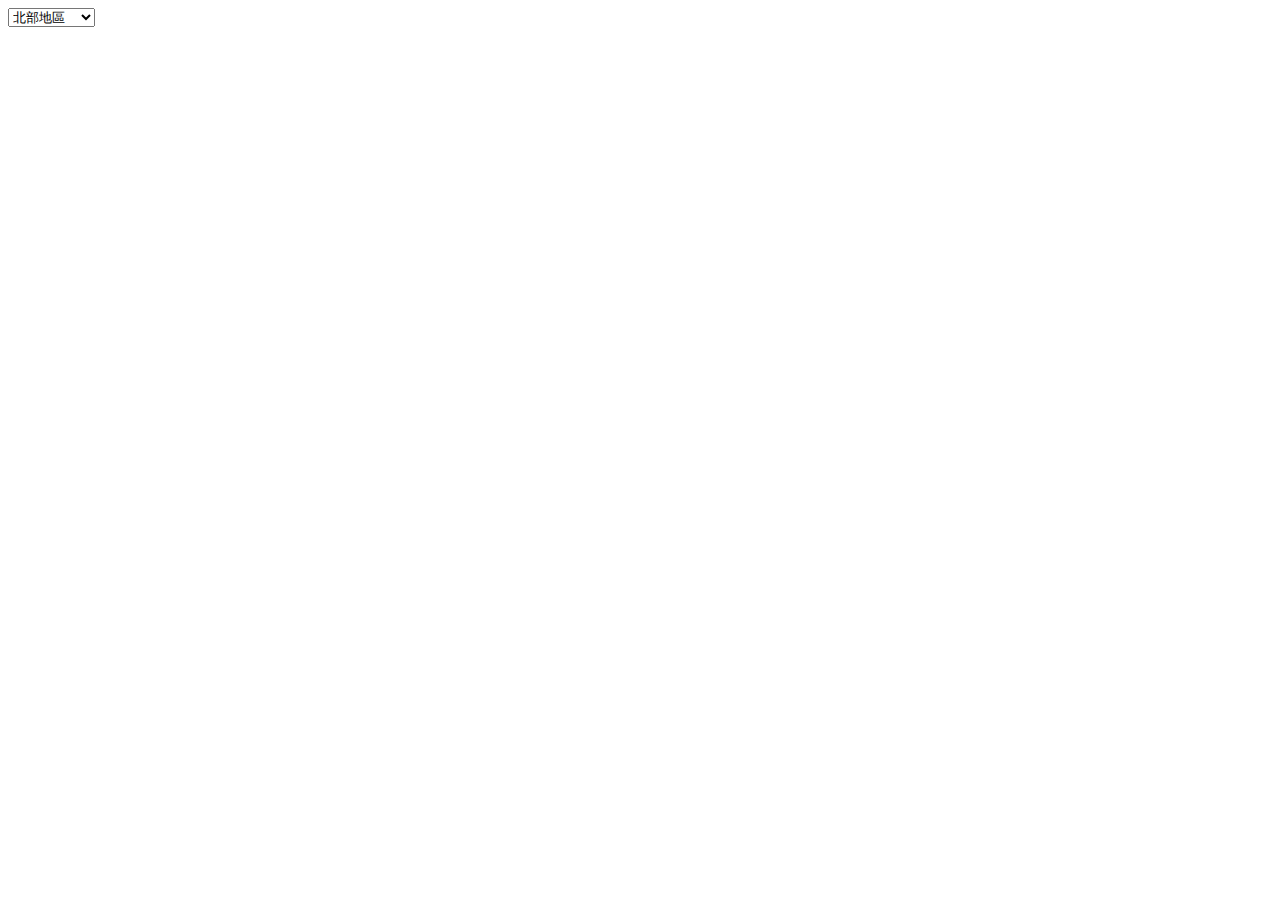
<file: hw5/index_test.html>
<!DOCTYPE html>
<html>
<head>
  <title>Temperature Chart</title>
  <!-- 引入Highcharts庫 -->
  <script src="https://code.highcharts.com/highcharts.js"></script>
  <script src="https://code.highcharts.com/modules/exporting.js"></script>
  <script src="https://code.highcharts.com/modules/export-data.js"></script>
  <script src="https://code.highcharts.com/modules/accessibility.js"></script>
</head>
<body>

<!-- 下拉式選單 -->
<select id="regionSelect">
  <option value="北部地區">北部地區</option>
  <option value="中部地區">中部地區</option>
  <option value="南部地區">南部地區</option>
  <option value="東北部地區">東北部地區</option>
  <option value="東部地區">東部地區</option>
  <option value="東南部地區">東南部地區</option>
</select>

<!-- 圖表容器 -->
<div id="chartContainer" style="height: 400px; width: 100%;"></div>

<script>
// 資料
var data = {
  "北部地區": [
    { "date": "2024-04-23", "maxTemp": 29, "minTemp": 23 },
    { "date": "2024-04-24", "maxTemp": 26, "minTemp": 22 },
    { "date": "2024-04-25", "maxTemp": 27, "minTemp": 21 },
    { "date": "2024-04-26", "maxTemp": 28, "minTemp": 22 },
    { "date": "2024-04-27", "maxTemp": 29, "minTemp": 23 },
    { "date": "2024-04-28", "maxTemp": 29, "minTemp": 22 },
    { "date": "2024-04-29", "maxTemp": 29, "minTemp": 23 }
  ],
  // 其他區域的資料...
};

// 預設選擇的區域
var selectedRegion = "北部地區";

// 創建圖表
var chart = Highcharts.chart('chartContainer', {
  title: {
    text: 'Temperature Chart'
  },
  xAxis: {
    categories: data[selectedRegion].map(function(item) {
      return item.date;
    })
  },
  yAxis: {
    title: {
      text: 'Temperature (°C)'
    }
  },
  series: [{
    name: 'Max Temperature',
    data: data[selectedRegion].map(function(item) {
      return item.maxTemp;
    })
  }, {
    name: 'Min Temperature',
    data: data[selectedRegion].map(function(item) {
      return item.minTemp;
    })
  }]
});

// 監聽下拉式選單的變化
document.getElementById('regionSelect').addEventListener('change', function() {
  selectedRegion = this.value;
  updateChart(selectedRegion);
});

// 更新圖表
function updateChart(region) {
  chart.xAxis[0].setCategories(data[region].map(function(item) {
    return item.date;
  }));
  chart.series[0].update({
    data: data[region].map(function(item) {
      return item.maxTemp;
    })
  });
  chart.series[1].update({
    data: data[region].map(function(item) {
      return item.minTemp;
    })
  });
}
</script>

</body>
</html>
</file>
